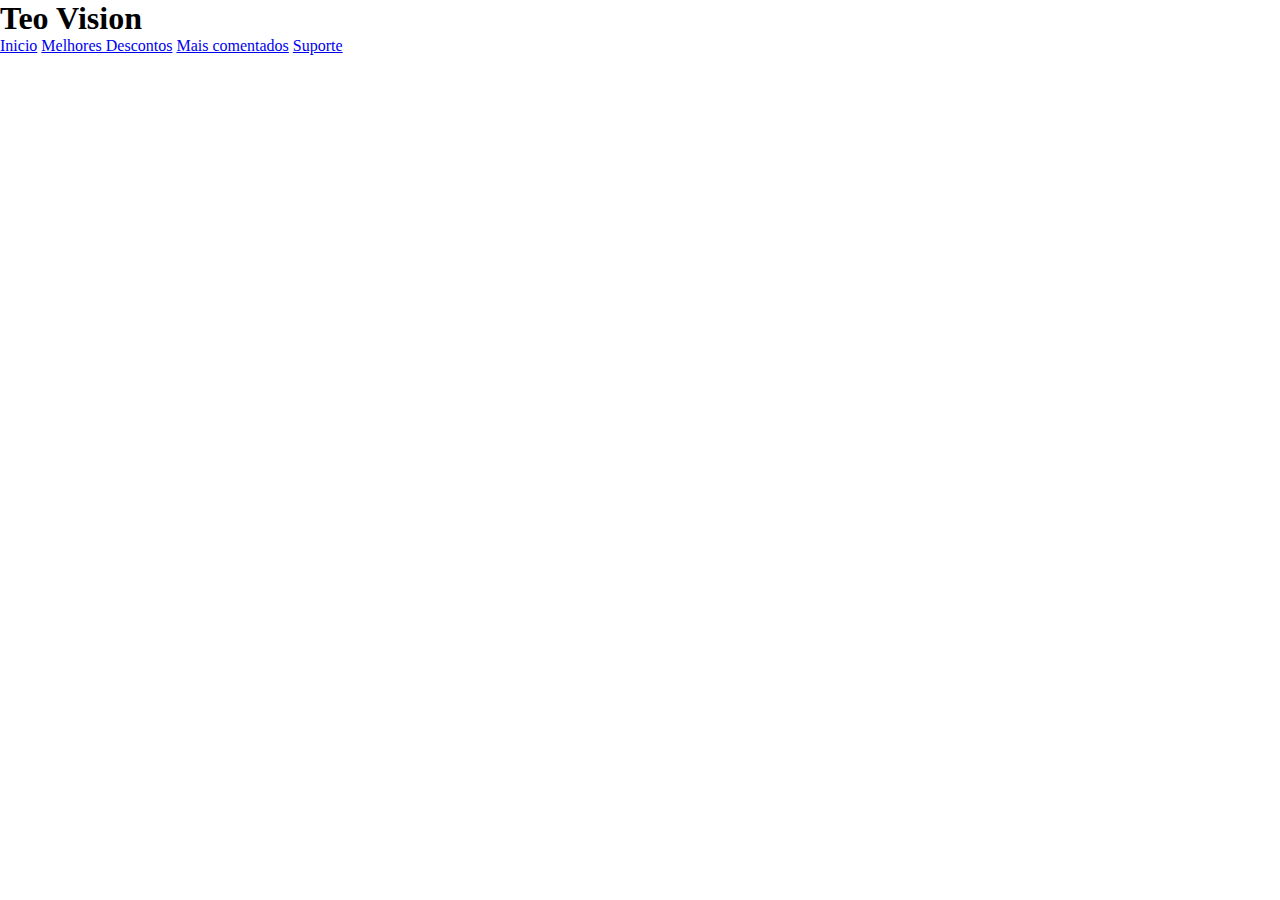
<file: index.html>
<!DOCTYPE html>
<html lang="pt-br">
<head>
    <meta charset="UTF-8">
    <meta http-equiv="X-UA-Compatible" content="IE=edge">
    <meta name="viewport" content="width=device-width, initial-scale=1.0">
    <title>Teo Vision</title>
    <link rel="stylesheet" href="css/estilo.css">
</head>
<body>
    <header class="titulo">
        <h1>Teo Vision</h1>
        <div class="op">
            <a href="#">Inicio</a>
            <a href="#">Melhores Descontos</a>
            <a href="#">Mais comentados</a>
            <a href="#">Suporte</a>
        </div>
    </header>
</body>
</html>
</file>
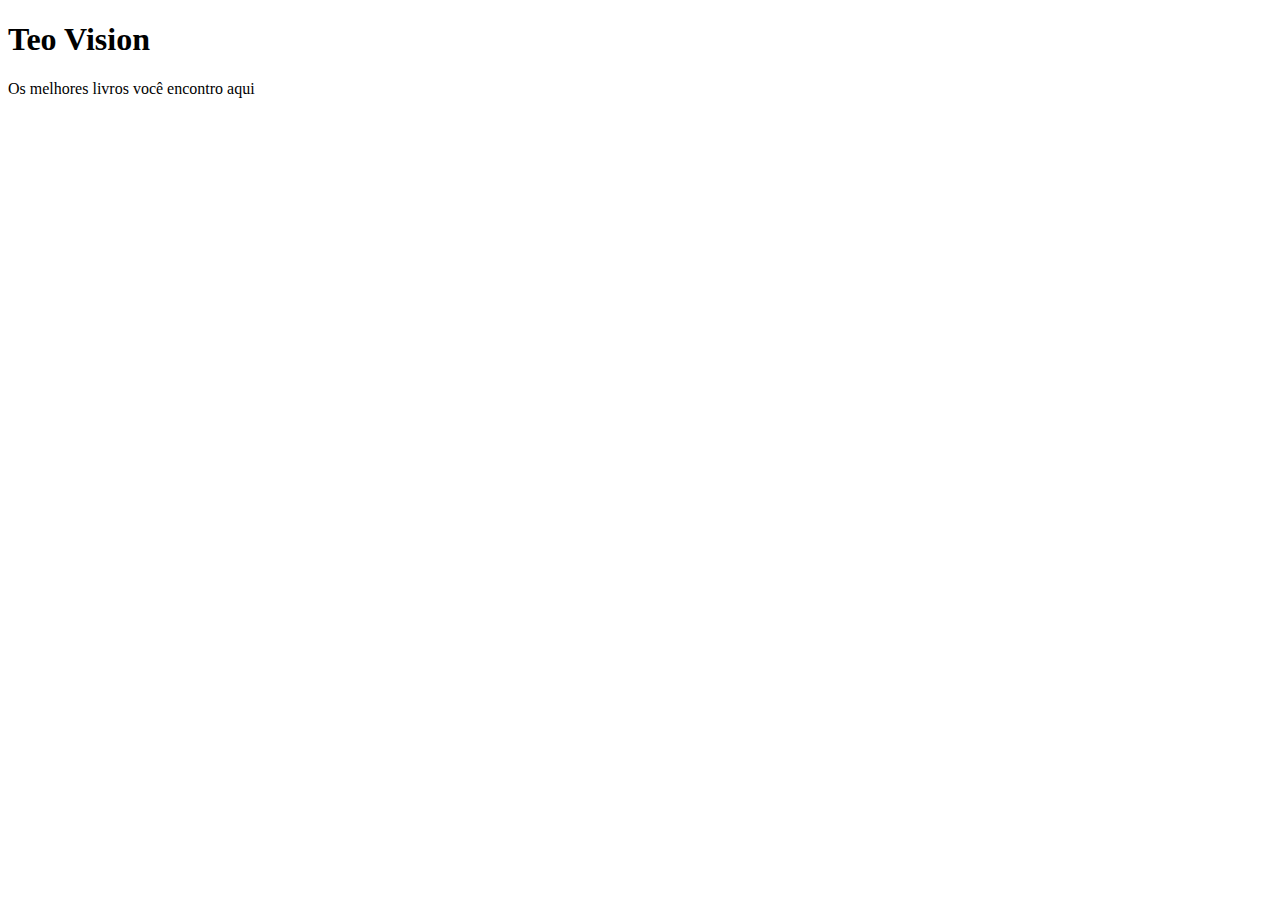
<file: first.html>
<!DOCTYPE html>
<html lang="pt-br">
<meta charset="utf-8">

<head>
    <title>Teo Vision</title>
    <link href="Styles.css" />
</head>

<body>
    <!--navbar-->
    <section id="navbar">
        <h1>Teo Vision</h1>
        <p>Os melhores livros você encontro aqui</p>
    </section>

</body>

</html>
</file>
<file: css/estilo.css>
:root{

}

*{
    margin:0;
    padding:0;
}

.navbar{
    font-family:'Times New Roman', Times, serif;
}
.link{
    font-family:'Times New Roman', Times, serif;
    text-decoration: none;
}
</file>
<file: Styles.css>
#navbar{
    font-family: 'Times New Roman', Times, serif;
    size: 10cm;
}
</file>
